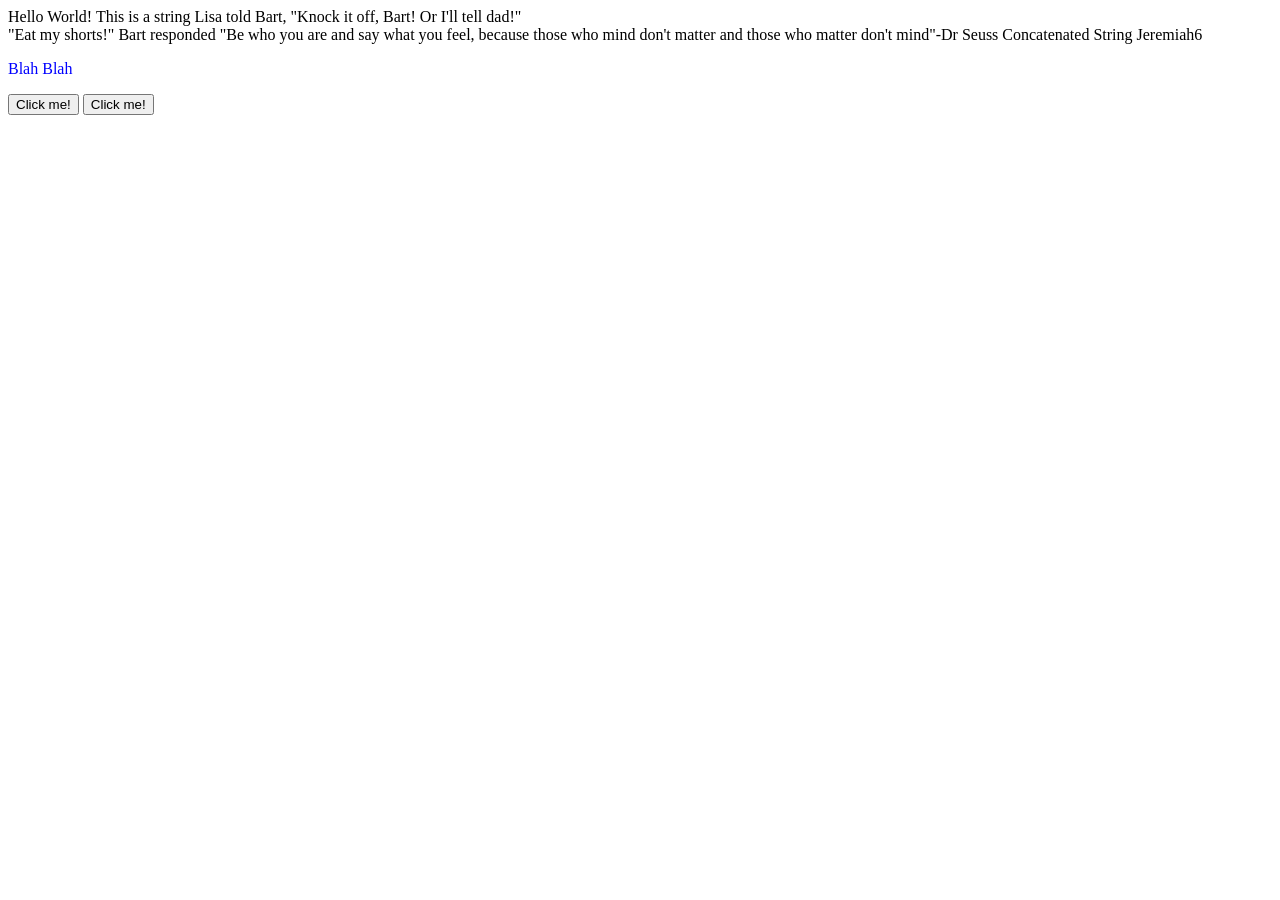
<file: Basic_JavaScript_Projects/Project1_expressions_alert/index.html>
<!DOCTYPE html>
<html lang="en">

<head>
    <meta charset="UTF-8">
    <link rel="stylesheet" href="css/cssMain.css">
</head>


<body>
    <script src="js/main.js"></script>
    <p> Blah Blah</p>

    <button onclick="My_First_Function()" id="Button_Text">
    Click me!
</button>
<button onmouseover="My_First_Function()" id="Button_Text">
    Click me!
</button>
</body>


</html>
</file>
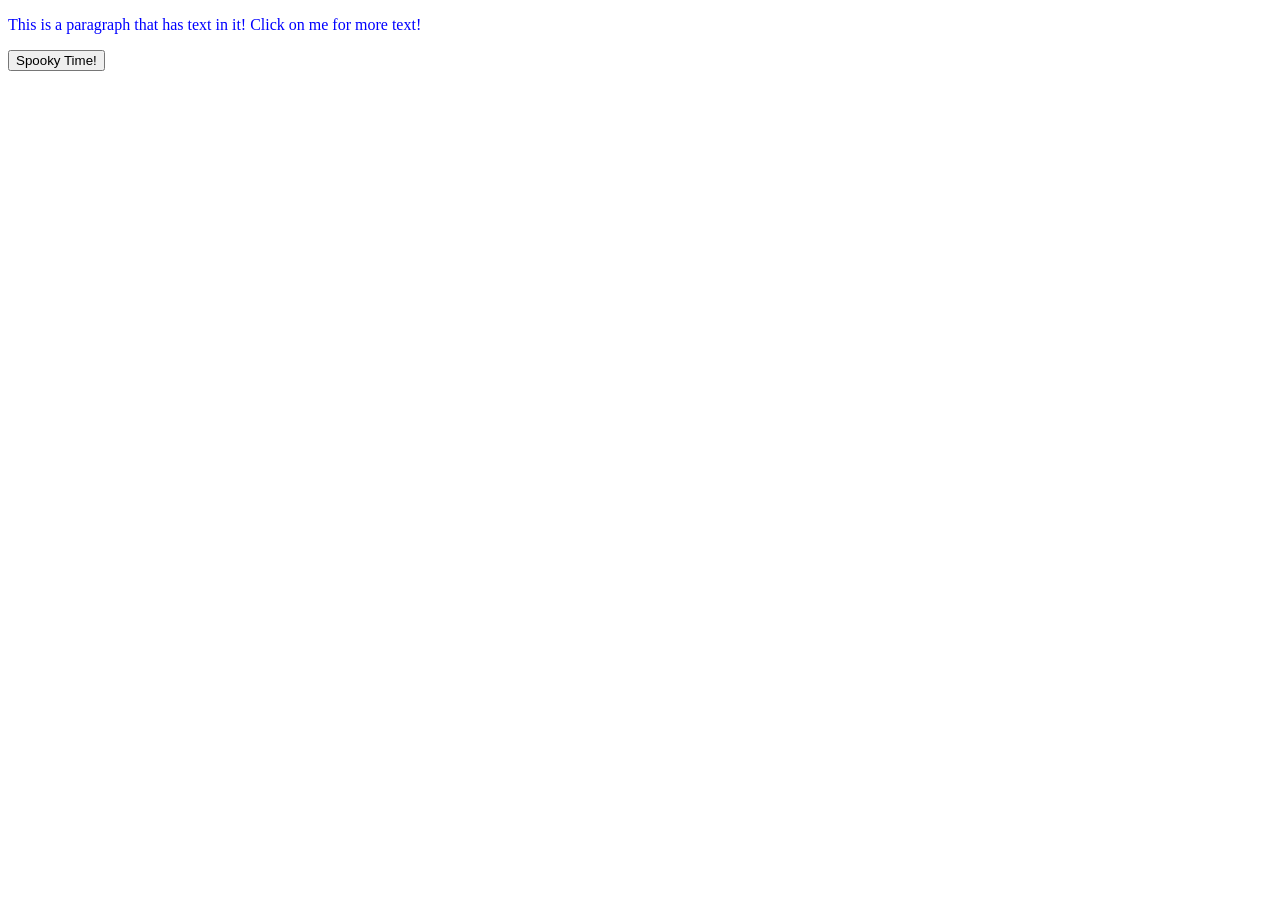
<file: Basic_JavaScript_Projects/Project2_functions/index.html>
<!DOCTYPE html>
<html lang="en">

<head>
    <meta charset="utf-8">
    <title>project2</title>
    <link rel="stylesheet" href="css/main.css">
    <script src="js/main.js"></script>
</head>

<body>

    <p onclick="para()" id="para1">This is a paragraph that has text in it! Click on me for more text!</p>

    <button onmouseover="button1()" id="buttonText">Spooky Time!</button>
    
    

</body>

</html>
</file>
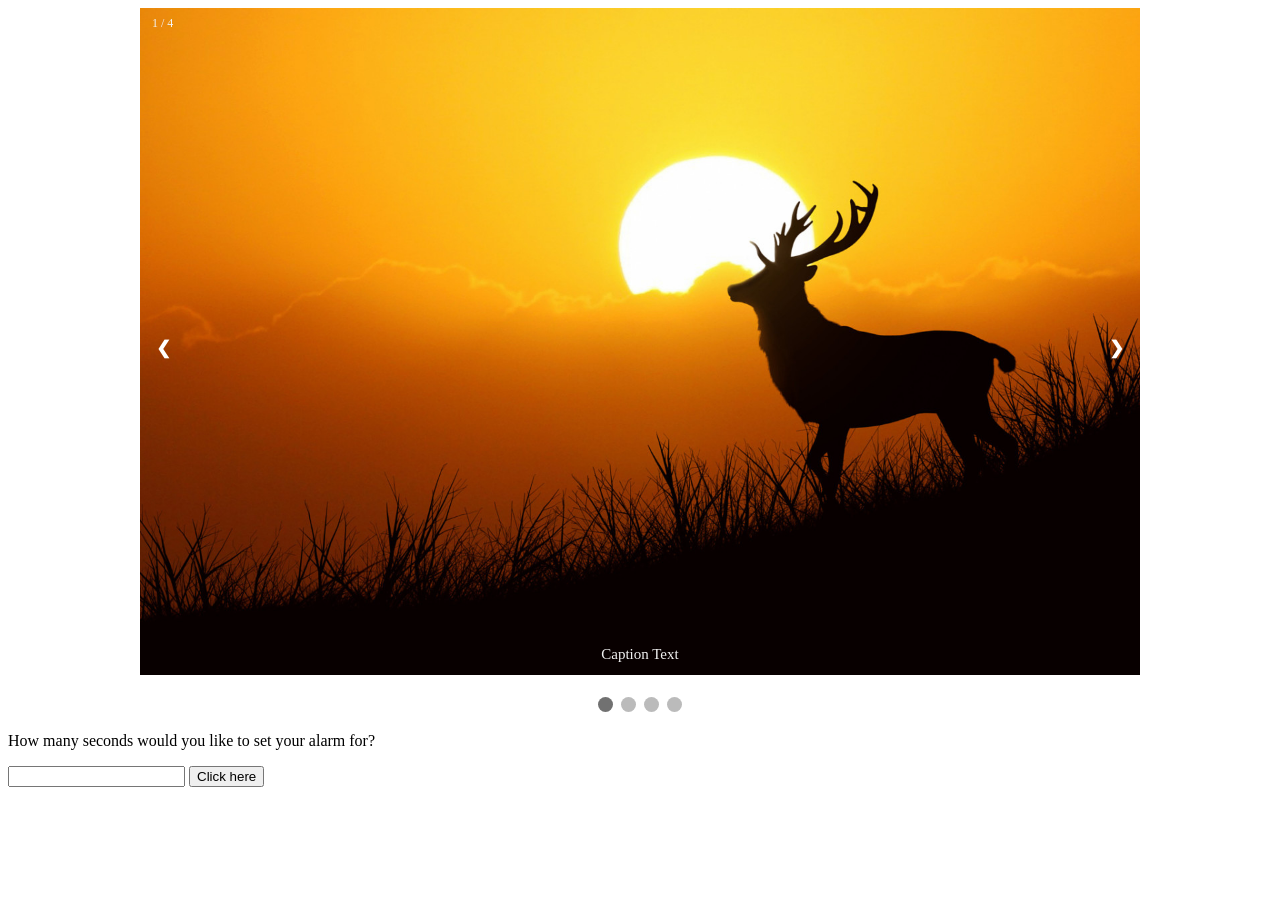
<file: Basic_JavaScript_Projects/Project9_countdown_slideshow/index.html>
<!DOCTYPE html>
<html lang="en">

<head>
    <meta charset="utf-8">
    <title>project2</title>
    <link rel="stylesheet" href="css/main.css">
    
</head>

<body>
    <script>
        document.body.classList.add('fade-out');
        window.addEventListener('DOMContentLoaded', () => {
            document.body.classList.remove('fade-out');
        });
    </script>

    <div class="slideshow-container">


        <div class="mySlides fade">
            <div class="numbertext">1 / 4</div>
            <img src="images/image1.jpg" style="width: 100%">
            <div class="text">Caption Text</div>
        </div>

        <div class="mySlides fade">
            <div class="numbertext">2 / 4</div>
            <img src="images/image2.jpg" style="width: 100%">
            <div class="text">Caption Text 2</div>
        </div>

        <div class="mySlides fade">
            <div class="numbertext">3 / 4</div>
            <img src="images/image3.jpg" style="width: 100%">
            <div class="text">Caption Text 3</div>
        </div>

        <div class="mySlides fade">
            <div class="numbertext">4 / 4</div>
            <img src="images/image4.jpg" style="width: 100%">
            <div class="text">Caption Text 4</div>
        </div>

        <a class="prev" onclick="plusSlides(-1)">&#10094;</a>
        <a class="next" onclick="plusSlides(1)">&#10095;</a>
    
    </div>
    <br>

    <div style="text-align:center">
        <span class="dot" onclick="currentSlide(1)"></span>
        <span class="dot" onclick="currentSlide(2)"></span>
        <span class="dot" onclick="currentSlide(3)"></span>
        <span class="dot" onclick="currentSlide(4)"></span>
    </div>






<p>How many seconds would you like to set your alarm for?</p>
<input id="seconds" value="" />
<button onclick="countdown()">Click here</button>
<p id="timer"></p>

<script src="js/main.js"></script>
</body>

</html>
</file>
<file: Basic_JavaScript_Projects/Project1_expressions_alert/css/cssMain.css>
p {
    color: blue;
}
</file>
<file: Basic_JavaScript_Projects/Project2_functions/css/main.css>
p {
    color: Blue;
}
</file>
<file: Basic_JavaScript_Projects/Project9_countdown_slideshow/css/main.css>
* {box-sizing:border-box}

body {
  opacity: 1;
  transition: 1s opacity;
}

body.fade-out {
  opacity: 0;
  transition: none;
}

.slideshow-container {
  max-width: 1000px;
  position: relative;
  margin: auto;
}

  .mySlides {
  display: none;
}

.prev, .next {
  cursor: pointer;
  position: absolute;
  top: 50%;
  width: auto;
  margin-top: -22px;
  padding: 16px;
  color: white;
  font-weight: bold;
  font-size: 18px;
  transition: 0.6s ease;
  border-radius: 0 3px 3px 0;
  user-select: none;
}

.next {
  right: 0;
  border-radius: 3px 0 0 3px;
}

.prev:hover, .next:hover {
  background-color: rgba(0,0,0,0.8);
}

.text {
  color: #f2f2f2;
  font-size: 15px;
  padding: 8px 12px;
  position: absolute;
  bottom: 8px;
  width: 100%;
  text-align: center;
}

.numbertext {
  color: #f2f2f2;
  font-size: 12px;
  padding: 8px 12px;
  position: absolute;
  top: 0;
}

.dot {
  cursor: pointer;
  height: 15px;
  width: 15px;
  margin: 0 2px;
  background-color: #bbb;
  border-radius: 50%;
  display: inline-block;
  transition: background-color 0.6s ease;
}

.active, .dot:hover {
  background-color: #717171;
}

.fade {
  animation-name: fade;
  animation-duration: 1.5s;
}

@keyframes fade {
  from {opacity: .4}
  to {opacity: 1}
}
</file>
